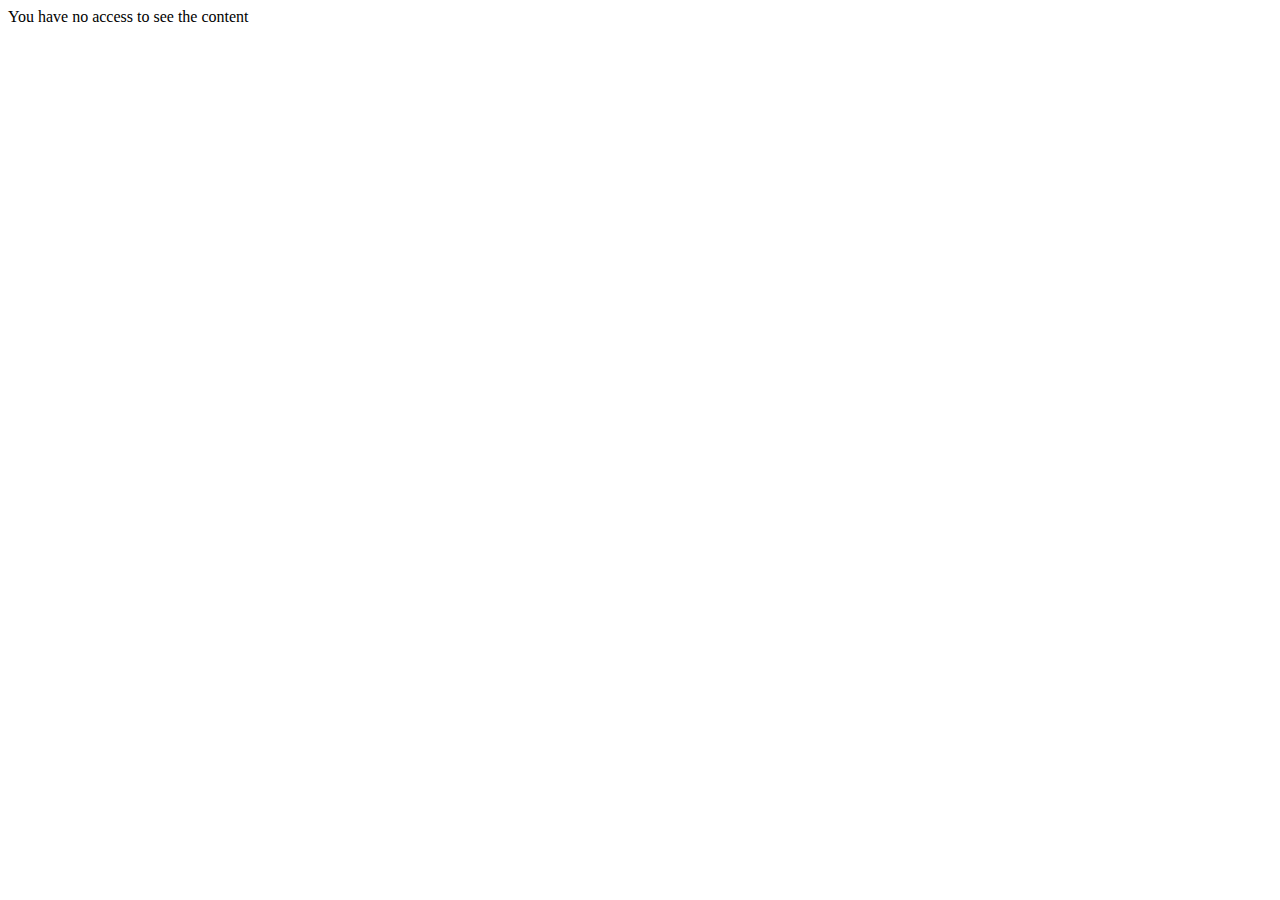
<file: src/main/webapp/access-err.html>
<!DOCTYPE html>
<!--
To change this license header, choose License Headers in Project Properties.
To change this template file, choose Tools | Templates
and open the template in the editor.
-->
<html>
    <head>
        <title>TODO supply a title</title>
        <meta charset="windows-1252">
        <meta name="viewport" content="width=device-width, initial-scale=1.0">
    </head>
    <body>
        <div>You have no access to see the content</div>
    </body>
</html>
</file>
